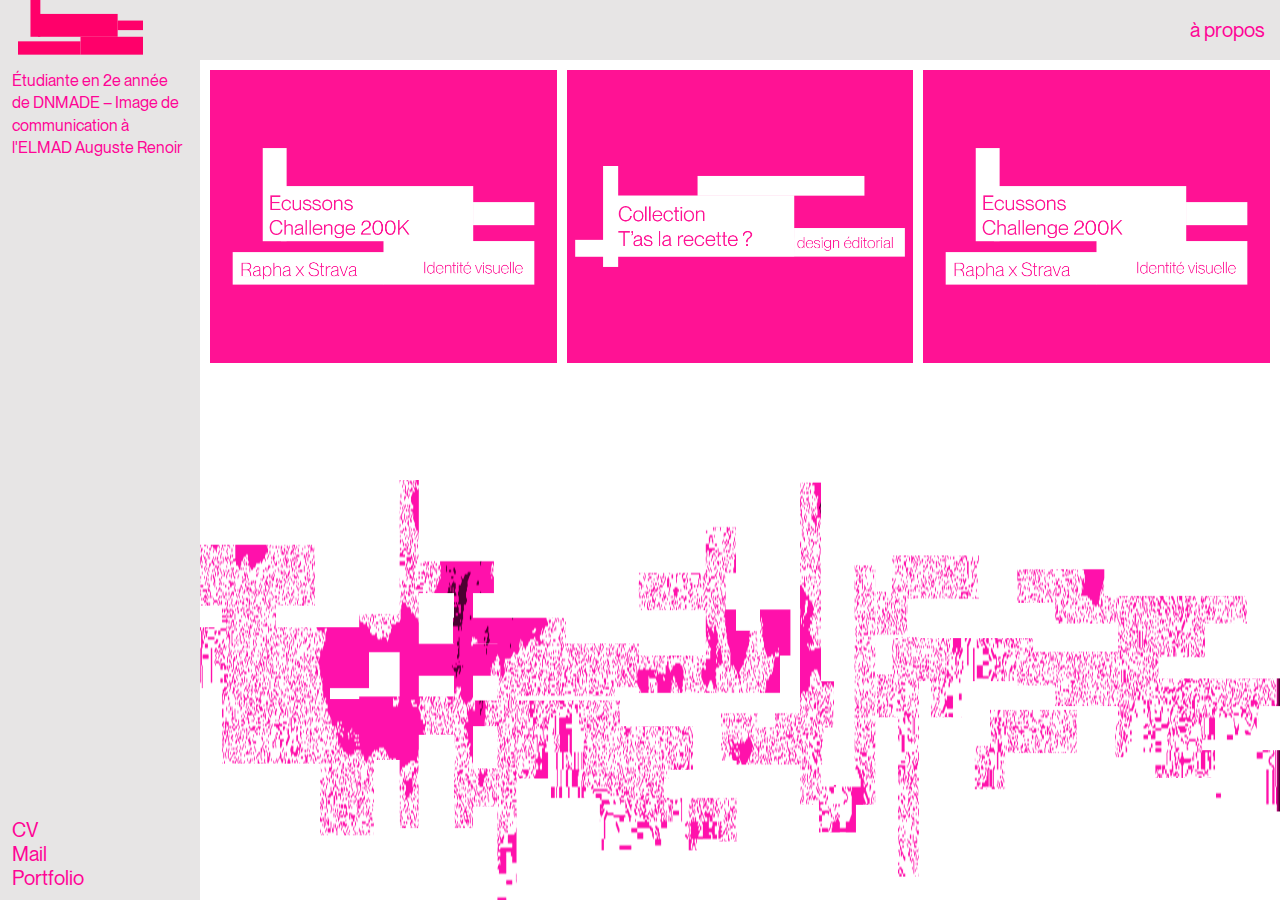
<file: index.html>
<!DOCTYPE html>
<html lang="fr">

<head>
    <meta charset="UTF-8">
    <meta name="viewport" content="width=device-width, initial-scale=1.0">
    <title>Laeticia Simao</title>
    <link rel="stylesheet" href="style.css">
      <!-- FAVICON -->
    <link rel="icon" href="img/logo.png" type="image/png">



</head>



    <!-- HEADER -->
    <nav>
        <h1><a href="index.html"><img src="img/logo.svg" alt="logo" width ="125" height ="125" ></a></h1>
        <div class="agauche">

            <a href="a_propos.html">à propos</a>
        </div>
    </nav>

    <!-- SIDEBAR -->
    <aside>

        <!-- Texte en haut -->
        <div class="description">
            Étudiante en 2e année
            de DNMADE – Image de communication à<br>
            l'ELMAD Auguste Renoir
        </div>

        <!-- Bloc du bas -->
        <div class="enbas">
            <a href="#" target="_blank" rel="noopener">CV</a><br>
            <a href="mailto:laeticiasimao1@icloud.com">Mail</a><br>
            <a href="#">Portfolio</a>
        </div>

    </aside>

    <!-- CONTENU PRINCIPAL -->
    <main>
        <div class="navigation">
            <a href="projet1.html"><img src="img/page_typeshit-01.png" alt="double page"></a>
            <a href="projet1.html"><img src="img/page_typeshit-02.png" alt="double page"></a>
            <a href="projet1.html"><img src="img/page_typeshit-01.png" alt="double page"></a>
                <!-- <img src="img/page-accueil.png" alt="page accueil">
                <img src="img/page-accueil.png" alt="page accueil"> -->

        </div>
    </main>

</body>

</html>
</file>
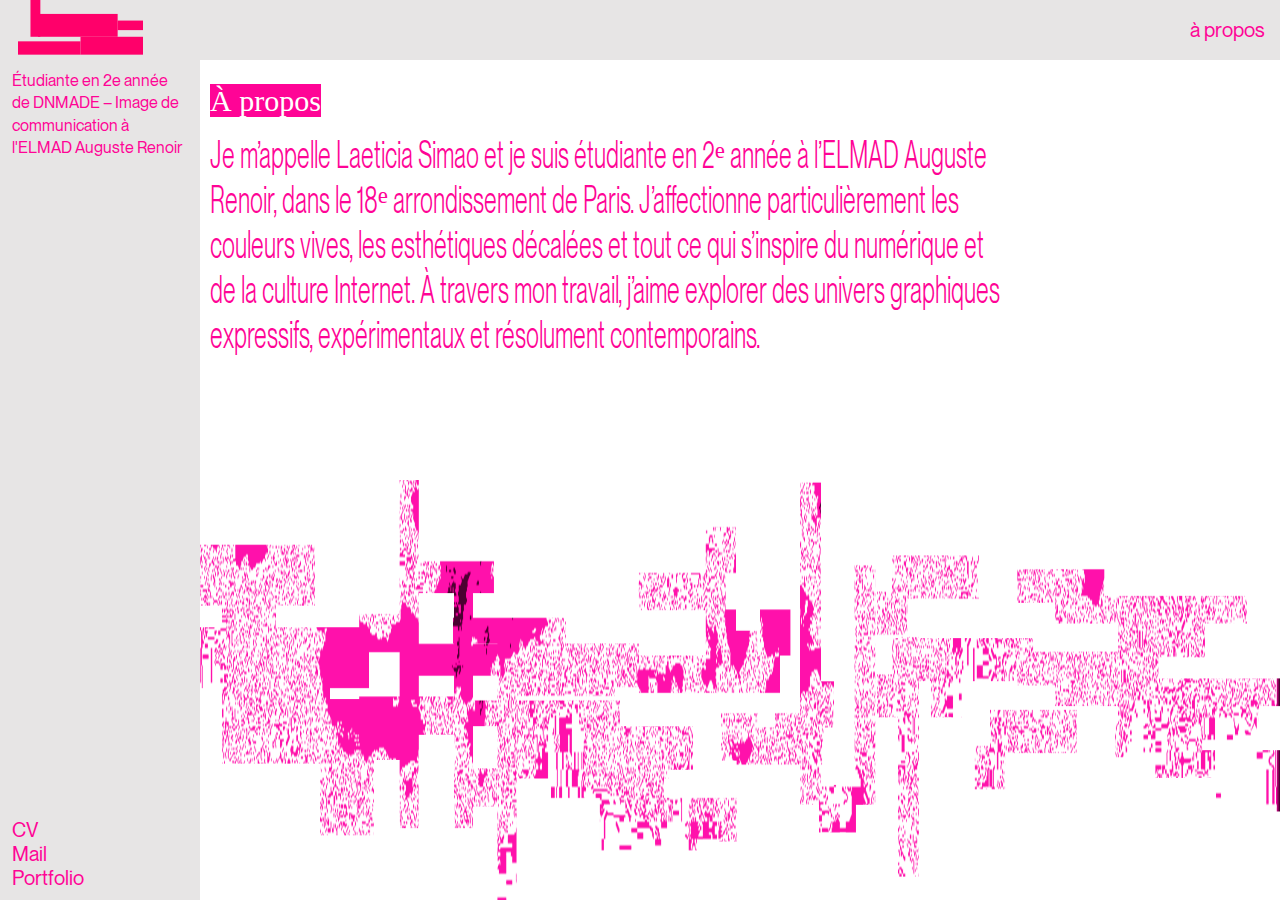
<file: a_propos.html>
<!DOCTYPE html>
<html lang="fr">
<head>
    <meta charset="UTF-8">
    <meta name="viewport" content="width=device-width, initial-scale=1.0">
    <title>à propos</title>
      <link rel="stylesheet" href="style.css">
      <link rel="icon" href="img/logo.png" type="image/png">
</head>
<body class="page-apropos">

    

    <!-- HEADER -->
    <nav>
      <h1><a href="index.html"><img src="img/logo.svg" alt="logo" width ="125" height ="125" ></a></h1>

        <div class="agauche">
            <a href="a_propos.html">à propos</a>
        </div>
    </nav>

    <!-- SIDEBAR -->
    <aside>

        <!-- Texte en haut -->
        <div class="description">
            Étudiante en 2e année 
            de DNMADE – Image de communication à<br>
            l'ELMAD Auguste Renoir
        </div>

        <!-- Bloc du bas -->
        <div class="enbas">
            <a href="#" target="_blank" rel="noopener">CV</a><br>
            <a href="mailto:laeticiasimao1@icloud.com">Mail</a><br>
            <a href="#">Portfolio</a>
        </div>
        
    </aside>
<main>

 <p><span class="soustitre">
    À propos <br>
   
</span></p>

     <div class="apropos">
Je m’appelle Laeticia Simao et je suis étudiante en 2ᵉ année à l’ELMAD Auguste Renoir, dans le 18ᵉ arrondissement de Paris. J’affectionne particulièrement les couleurs vives, les esthétiques décalées et tout ce qui s’inspire du numérique et de la culture Internet. À travers mon travail, j’aime explorer des univers graphiques expressifs, expérimentaux et résolument contemporains.
</div>

</main>
</body>
</html>
</file>
<file: style.css>
/* --- FONTS --- */
@font-face {
    font-family: PPNeueMontreal;
    src: url(typo/PPNeueMontreal-Light.woff2) format("woff2");
}

@font-face {
    font-family: PPNeueMontreal-Book;
    src: url(typo/PPNeueMontreal-Book.woff2) format("woff2");
}

@font-face {
    font-family: PPNeueMontreal-Thin;
    src: url(typo/) format("woff2");
}

@font-face {
    font-family: PPNeueMontreal-Regular;
    src: url(typo/PPNeueMontreal-Regular.woff2) format("woff2");
}


@font-face {
    font-family: PPNeueMontreal-BookSqueezed;
    src: url(typo/OTNeueMontreal-BookSqueezed.woff2) format("woff2");
}

@font-face {
    font-family: PPNeueMontreal-ThinUltraSqueezed;
    src: url(typo/OTNeueMontreal-ThinUltraSqueezed.woff2) format("woff2");
}

/* --- STRUCTURE GLOBALE --- */
body {
    margin: 0;
    padding: 0;
    font-family: PPNeueMontreal;
    background-color: #ffffff;
    min-height: 100vh;

    display: grid;
    grid-template-columns: 200px 1fr;
    grid-template-rows: 60px 1fr;
    grid-template-areas:
        "navbar navbar"
        "sidebar main";
}


video{
    max-width: 100%;
    height: auto;
}
/* --- HEADER --- */
nav {
    grid-area: navbar;
    background-color: #e7e5e5;
    color:#ff0496;
    display: flex;
    justify-content: space-between;
    align-items: center;
    padding: 0 15px;
  font-family: PPNeueMontreal-Regular;
    font-size: 20px;
}

nav a {
    color :#ff0496;
    text-decoration: none;
}

/* --- SIDEBAR --- */
aside {
    grid-area: sidebar;
    background-color: #e7e5e5;
    color:#ff0496;

    display: flex;
    flex-direction: column;
    justify-content: space-between;

    padding: 10px 12px;
    padding-top: 10px;
     font-family: PPNeueMontreal-Regular;
    font-size: 16px;
}

.description {
    line-height: 1.4;
}

.enbas a {
    color :#ff0496;
    text-decoration: none;
    font-size: 20px;
}

.enbas a:hover {
    text-decoration: underline;
}

/* --- MAIN --- */
main {
    grid-area: main;
    padding: 10px;
    background-image: url("img/glitch_typeshit.png");
    background-size: 100% 50%;
    background-repeat: no-repeat;
    background-position: bottom;
}


/* Grille d'images */
.navigation {
    display: grid;
    grid-template-columns: repeat(auto-fit, minmax(250px, 1fr));
    gap: 10px;
}

.navigation img {
   
    width: 100%;
    height: 100%;
    object-fit: cover;
}

/* Textes divers */
h1 {
    color: #ff0496;
    display: inline;
    padding: 0 0.1em;
    font-size: 30px;
}

.soustitre {
    background-color: #ff0496;
    color: #ffffff;
    font-size: 30px;
}

.soustitrage_page {
    background-color: #ff0496;
    color: #ffffff;
    font-size: 15px;
}

p {
    font-family: PPNeueMontreal-Thin;
    color: #ff0496;
    max-width: 400px;
    font-size: 14px;
}

.projet1 {
    
    gap: 10px;
    display: grid; 
    grid-template-columns: 1fr 1fr;
}



.banniere img {
    width: 100%;
    height: auto;
    display: block;
}

.banniere {
 display: grid;
 grid-template-rows: auto;
 gap: 5px;
    max-width: 1000px; /* ou la taille que tu veux */
    margin-bottom: 20px;
}

body.no-bg main {
    background-image: none !important;
}

.apropos{

    font-family: PPNeueMontreal-BookSqueezed;  
    max-width: 800px;
    font-size: 38px;
    color: #ff0496;
}
</file>
